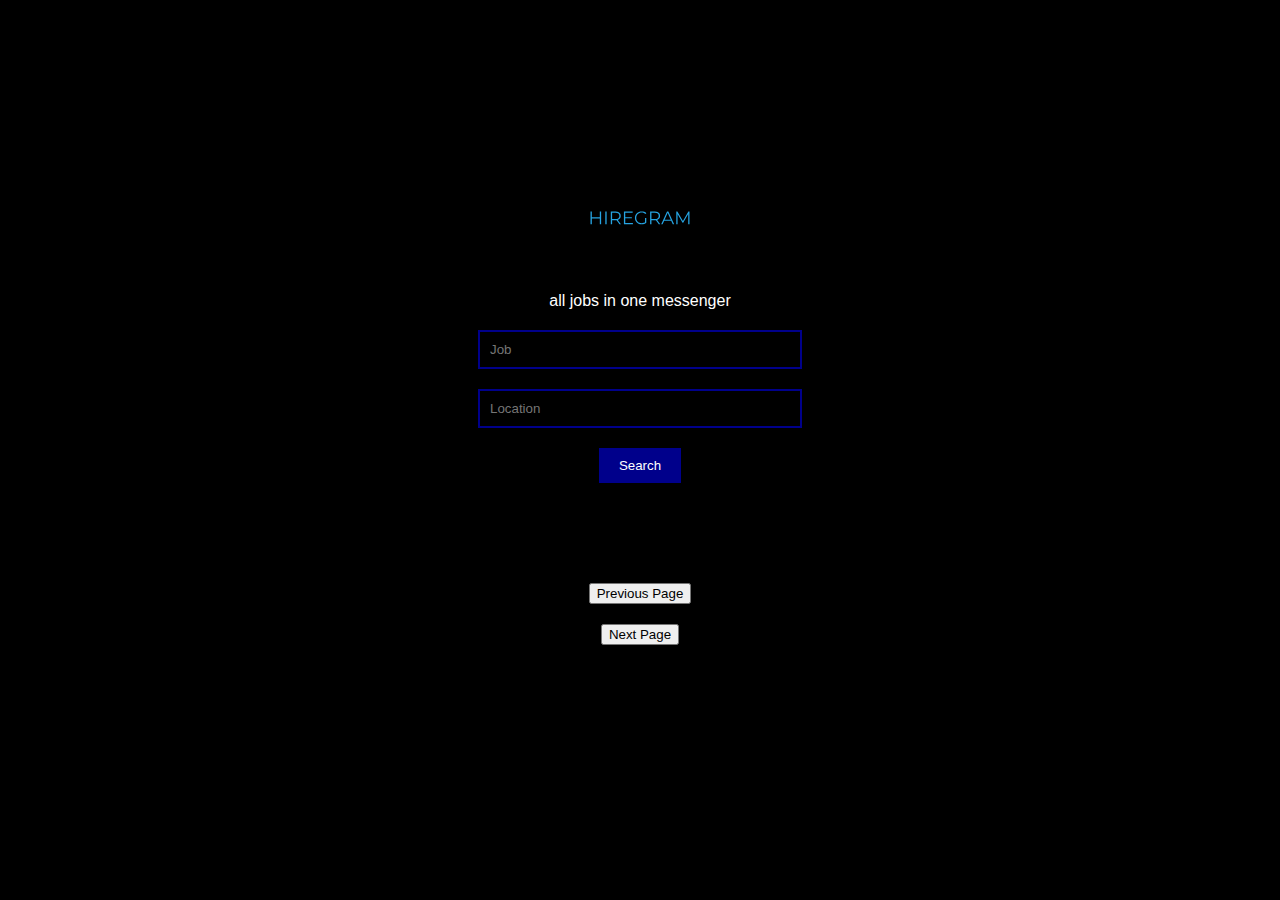
<file: index.html>
<!DOCTYPE html>
<html lang="en">
<head>
    <meta charset="UTF-8">
    <meta name="viewport" content="width=device-width, initial-scale=1.0">
    <title>Hiregram Search Bar</title>
    <link rel="stylesheet" href="styles/style.css">
</head>
<body>
    <div class="container">
        <div class="logotype"> <img src="images/logo.svg" alt="Logo" width="100" height="100"></div>
        <div class="text">all jobs in
          one messenger</div>
        <input type="text" id="roleInput" class="search-bar" placeholder="Job">
        <input type="text" id="locationInput"class="search-bar" placeholder="Location">
        <button class="search-button" id="searchButton">Search</button>
        <div id="searchTags" class="search-tags"></div>
        <div id="searchResults" class="search-results"></div>
        <button id="prevPage">Previous Page</button>
        <button id="nextPage">Next Page</button>

    </div>
    </div>

<script src="scripts/main.js"></script>
</body>
</html>
</file>
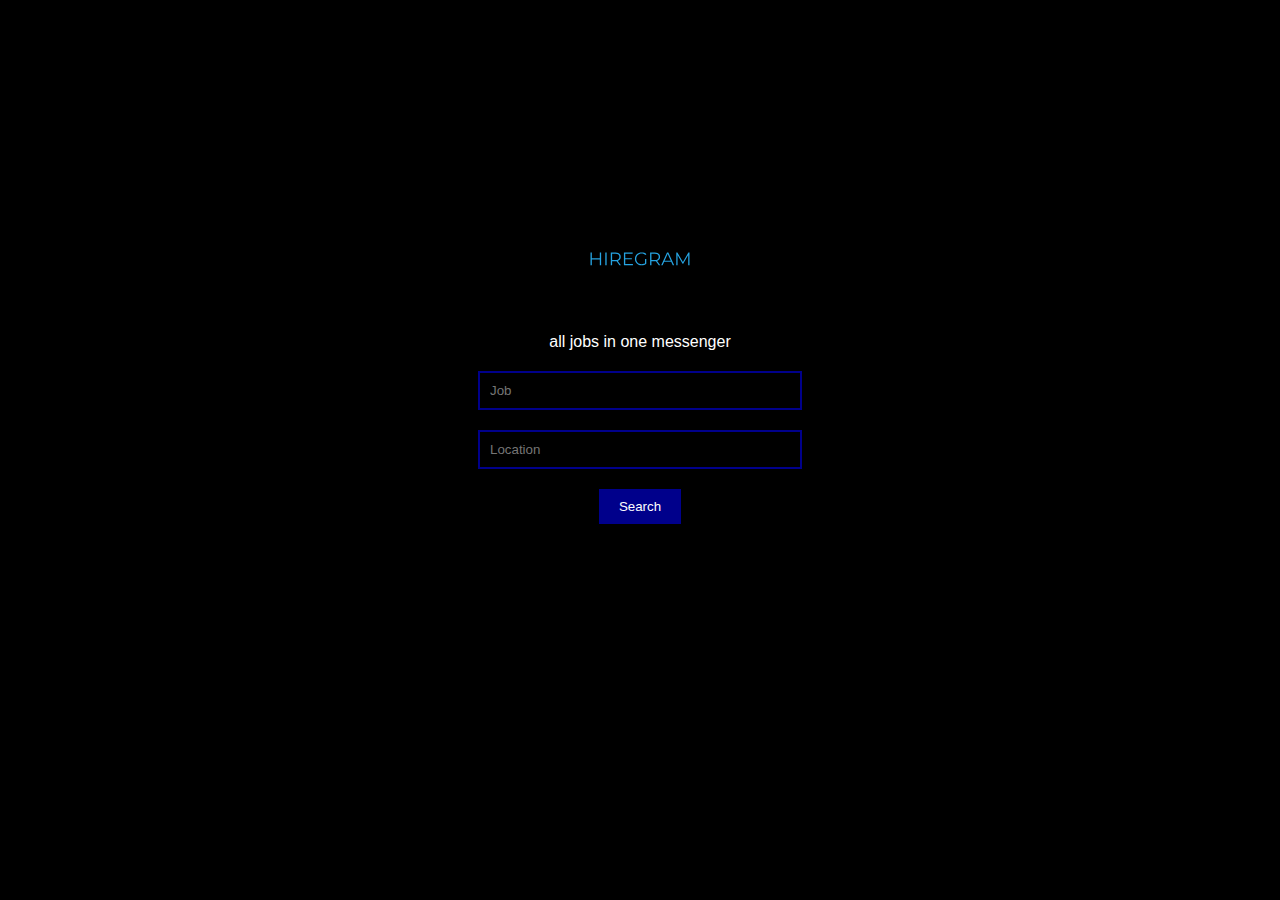
<file: test-site/index.html>
<!DOCTYPE html>
<html lang="en">
<head>
    <meta charset="UTF-8">
    <meta name="viewport" content="width=device-width, initial-scale=1.0">
    <title>Hiregram Search Bar</title>
    <link rel="stylesheet" href="styles/style.css">
</head>
<body>
    <div class="container">
        <div class="logotype"> <img src="images/logo.svg" alt="Logo" width="100" height="100"></div>
        <div class="text">all jobs in
          one messenger</div>
        <input type="text" class="search-bar" placeholder="Job">
        <input type="text" class="search-bar" placeholder="Location">
        <button class="search-button" id="searchButton">Search</button>
        <div id="searchTags" class="search-tags"></div>
        <div id="searchResults" class="search-results"></div>
    </div>
    </div>

<script src="scripts/main.js"></script>
<script src="https://telegram.org/js/telegram-web-app.js"></script>
</body>
</html>
</file>
<file: styles/style.css>
body, html {
  height: 100%;
  margin: 0;
  font-family: Arial, sans-serif;
  background-color: black;
  color: white;
}

.container {
  width: 375px; /* iPhone 11 width */
  height: 812px; /* iPhone 11 height */
  margin: auto;
  display: flex;
  flex-direction: column;
  align-items: center;
  justify-content: center;
  gap: 20px;
}

.search-bar {
  width: 80%;
  padding: 10px;
  border: 2px solid darkblue;
  background-color: black;
  color: white;
}

.search-button {
  padding: 10px 20px;
  background-color: darkblue;
  color: white;
  border: none;
  cursor: pointer;
}

.search-button:hover {
  opacity: 0.8;
}

.search-results {
  margin-top: 20px;
}

.pagination {
  display: flex;
  justify-content: center;
  gap: 10px;
  margin-top: 20px;
}

.search-tags {
  margin-top: 20px;
  color: white;
}
</file>
<file: test-site/styles/style.css>
body, html {
  height: 100%;
  margin: 0;
  font-family: Arial, sans-serif;
  background-color: black;
  color: white;
}

.container {
  width: 375px; /* iPhone 11 width */
  height: 812px; /* iPhone 11 height */
  margin: auto;
  display: flex;
  flex-direction: column;
  align-items: center;
  justify-content: center;
  gap: 20px;
}

.search-bar {
  width: 80%;
  padding: 10px;
  border: 2px solid darkblue;
  background-color: black;
  color: white;
}

.search-button {
  padding: 10px 20px;
  background-color: darkblue;
  color: white;
  border: none;
  cursor: pointer;
}

.search-button:hover {
  opacity: 0.8;
}

.search-results {
  margin-top: 20px;
}

.pagination {
  display: flex;
  justify-content: center;
  gap: 10px;
  margin-top: 20px;
}

.search-tags {
  margin-top: 20px;
  color: white;
}
</file>
